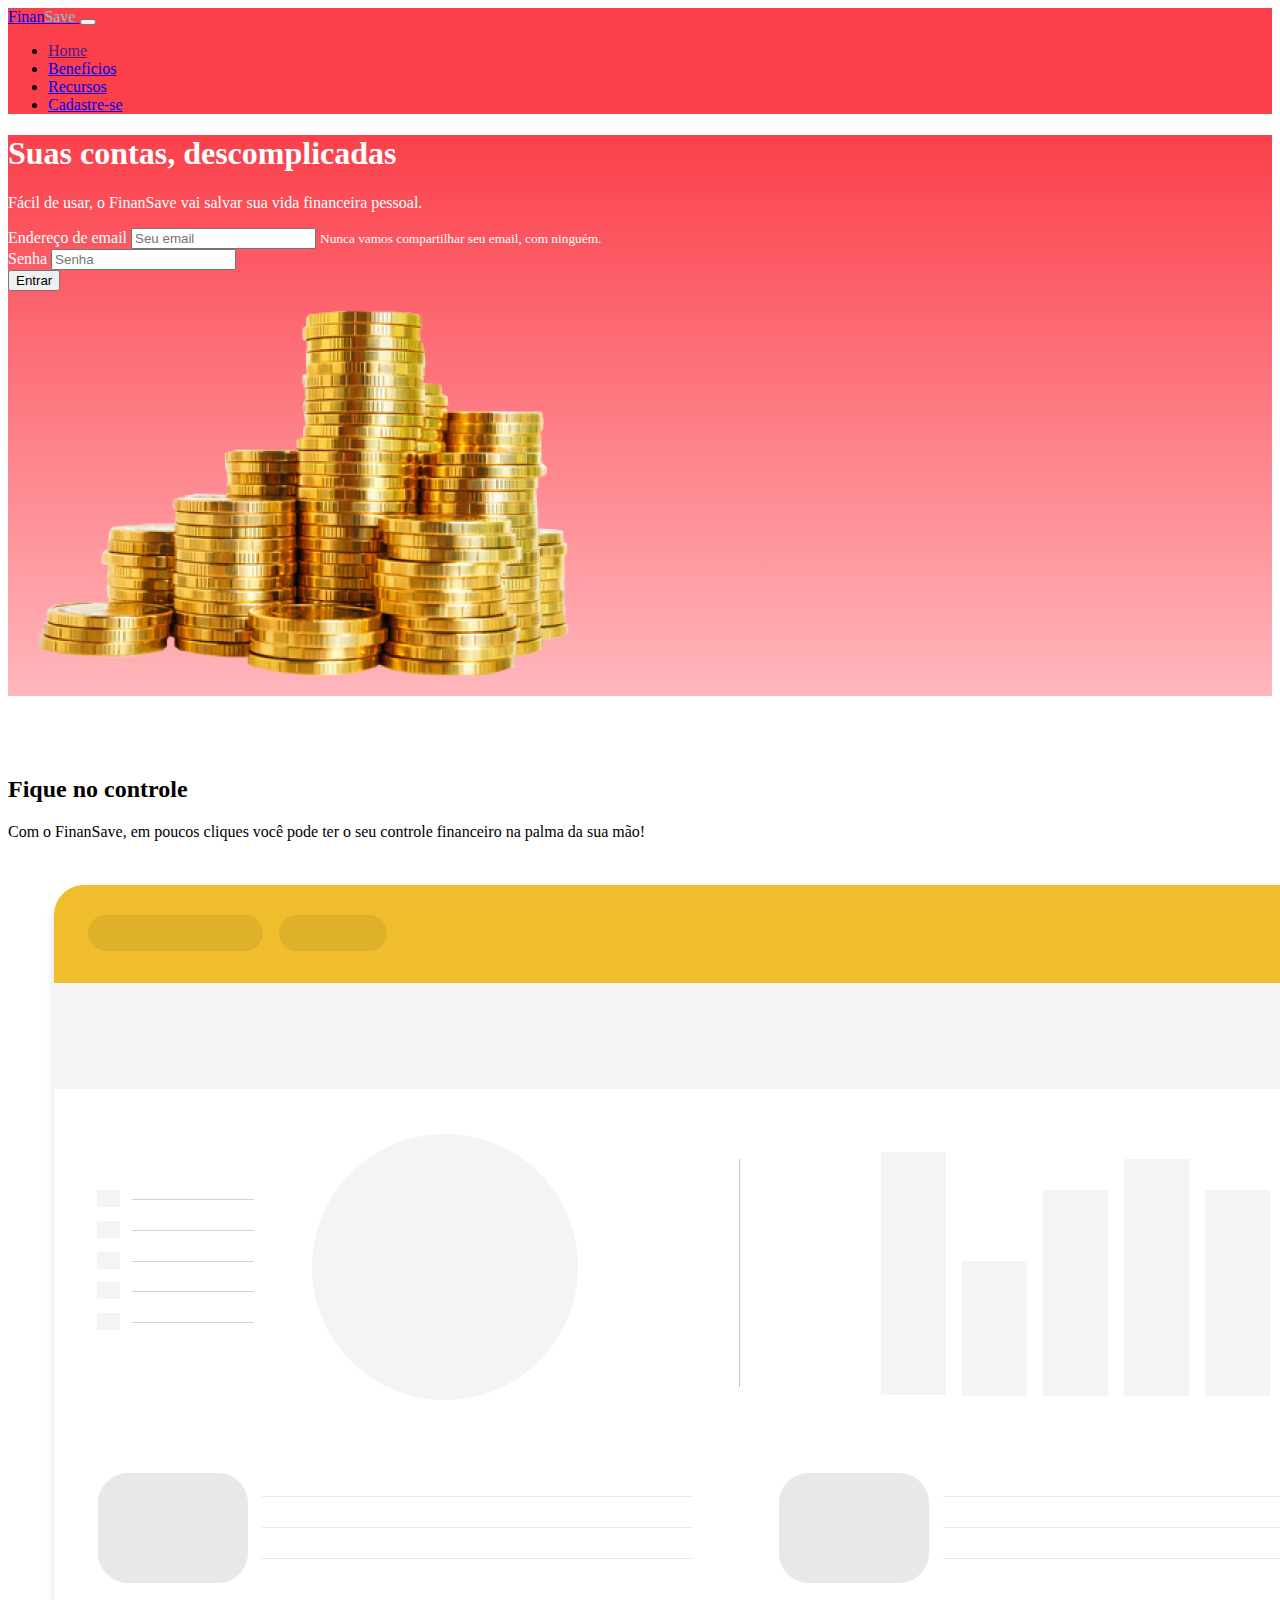
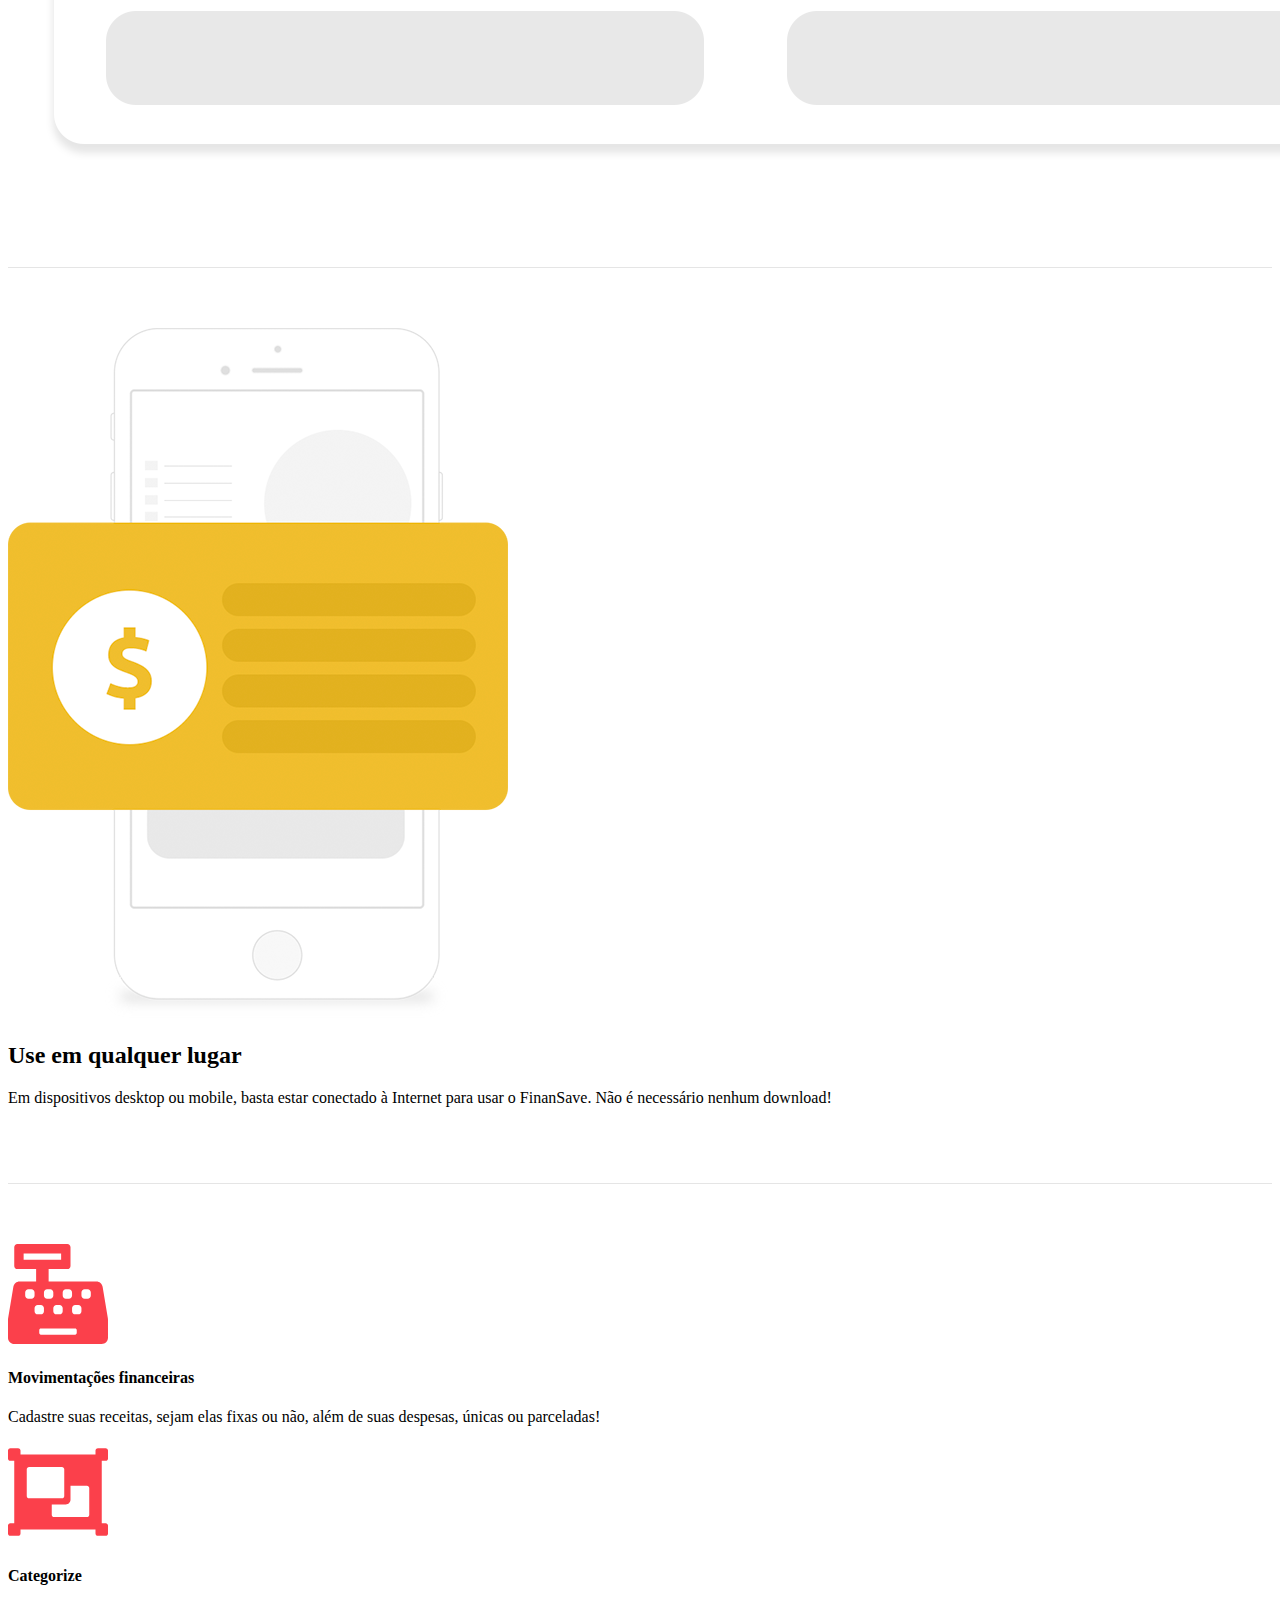
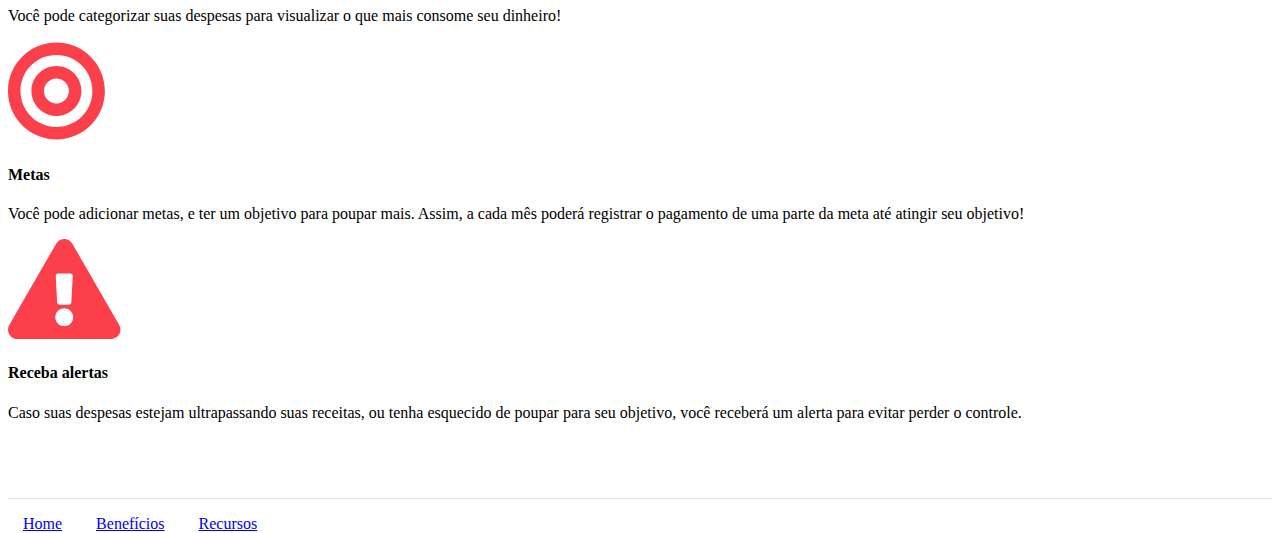
<file: FinanSave/index.html>
<!DOCTYPE html>
<html lang="pt-br">
  <head>
    <!-- Meta tags Obrigatórias -->
    <meta charset="utf-8">
    <meta name="viewport" content="width=device-width, initial-scale=1, shrink-to-fit=no">

    <!-- Bootstrap CSS -->
    <link rel="stylesheet" href="https://stackpath.bootstrapcdn.com/bootstrap/4.1.3/css/bootstrap.min.css" integrity="sha384-MCw98/SFnGE8fJT3GXwEOngsV7Zt27NXFoaoApmYm81iuXoPkFOJwJ8ERdknLPMO" crossorigin="anonymous">

    <!-- Fontawesome -->
    <link rel="stylesheet" href="https://use.fontawesome.com/releases/v5.3.1/css/all.css" integrity="sha384-mzrmE5qonljUremFsqc01SB46JvROS7bZs3IO2EmfFsd15uHvIt+Y8vEf7N7fWAU" crossorigin="anonymous">

    <!-- Estilo Customizado -->
    <link rel="stylesheet" type="text/css" href="css/estilo.css">

    <title>FinanSave - Finanças Pessoais</title>
  </head>

  <body>
    
    <header> <!-- Início cabeçalho -->
      <nav class="navbar navbar-expand-sm navbar-dark cor-navbar">
        <div class="container">

          <a href="#" class="navbar-brand">
            <i class="fas fa-coins fa-lg"></i>
            Finan<span>Save</span>
          </a>

          <button class="navbar-toggler" data-toggle="collapse" data-target="#nav-principal">
            <span class="navbar-toggler-icon"></span>
          </button>

          <div class="collapse navbar-collapse" id="nav-principal">
            <ul class="navbar-nav ml-auto">
              <li class="nav-item">
                <a href="" class="nav-link">Home</a>
              </li>
              <li class="nav-item">
                <a href="#beneficio-controle" class="nav-link">Benefícios</a>
              </li>
              <li class="nav-item">
                <a href="#recursos" class="nav-link">Recursos</a>
              </li>
              <li class="nav-item">
                <a href="cadastro.html" class="btn btn-outline-light ml-4">Cadastre-se</a>
              </li>
            </ul>
          </div>

        </div>
      </nav>
    </header> <!-- Fim Cabeçalho -->

    <section id="home"> <!-- Inicio da Seção Home -->
      <div class="container">
        <div class="row">

          <div class="col-md-6 d-flex">
            <div class="align-self-center">

              <h1 class="display-4">Suas contas, descomplicadas</h1>
              <p>
                Fácil de usar, o FinanSave vai salvar sua vida financeira pessoal.
              </p>

              <form class="mt-4 mb-4">
                <div class="form-group">
                  <label for="LoginEmail">Endereço de email</label>
                  <input type="email" class="form-control" id="LoginEmail" aria-describedby="emailHelp" placeholder="Seu email">
                  <small id="emailHelp" class="form-text ">Nunca vamos compartilhar seu email, com ninguém.</small>
                </div>
                <div class="form-group">
                  <label for="LoginPassword">Senha</label>
                  <input type="password" class="form-control" id="LoginPassword" placeholder="Senha">
                </div>
                <button type="submit" class="btn btn-primary">Entrar</button>
              </form>

            </div>
          </div>

          <div class="col-md-6 d-none d-md-block">
            <img src="img/coin.png">
          </div>

        </div>
      </div>
    </section> <!-- Fim da Seção Home -->

    <section class="caixa" id="beneficio-controle"> <!-- Início da Seção Controle -->
      <div class="container">
        <div class="row">

          <div class="col-md-6 d-flex">
            <div class="align-self-center">
              <h2>Fique no controle
              </h2>
              <p>
                Com o FinanSave, em poucos cliques você pode ter o seu controle financeiro 
                na palma da sua mão!
              </p>
            </div>
          </div>

          <div class="col-md-6 d-none d-md-block">
            <img src="img/saiba.png" class="img-fluid">
          </div>

        </div>
      </div>
    </section> <!-- Fim da Seção Controle -->

    <section class="caixa"> <!-- Início da Seção Use -->
      <div class="container">
        <div class="row">

          <div class="col-md-6 d-none d-md-block">
            <img src="img/juros.png" class="img-fluid">
          </div>

          <div class="col-md-6 d-flex">
            <div class="align-self-center">
              <h2>Use em qualquer lugar</h2>
              <p>
                Em dispositivos desktop ou mobile, basta estar conectado à Internet 
                para usar o FinanSave. Não é necessário nenhum download!
              </p>
            </div>
          </div>

        </div>
      </div>
    </section> <!-- Fim da Seção Use -->

    <section class="caixa" id="recursos"> <!-- Início da Seção Recursos -->
      <div class="container">
        <div class="row">

          <div class="col-md-3">

              <svg aria-hidden="true" focusable="false" data-prefix="fas" data-icon="object-group" 
              class="svg-inline--fa fa-object-group fa-w-16 cor-icone rounded mx-auto d-block" height="100" role="img" xmlns="http://www.w3.org/2000/svg" 
              viewBox="0 0 512 512"><path d="M511.1 378.8l-26.7-160c-2.6-15.4-15.9-26.7-31.6-26.7H208v-64h96c8.8 0 16-7.2 16-16V16c0-8.8-7.2-16-16-16H48c-8.8 0-16 7.2-16 16v96c0 8.8 7.2 16 16 16h96v64H59.1c-15.6 0-29 11.3-31.6 26.7L.8 378.7c-.6 3.5-.9 7-.9 10.5V480c0 17.7 14.3 32 32 32h448c17.7 0 32-14.3 32-32v-90.7c.1-3.5-.2-7-.8-10.5zM280 248c0-8.8 7.2-16 16-16h16c8.8 0 16 7.2 16 16v16c0 8.8-7.2 16-16 16h-16c-8.8 0-16-7.2-16-16v-16zm-32 64h16c8.8 0 16 7.2 16 16v16c0 8.8-7.2 16-16 16h-16c-8.8 0-16-7.2-16-16v-16c0-8.8 7.2-16 16-16zm-32-80c8.8 0 16 7.2 16 16v16c0 8.8-7.2 16-16 16h-16c-8.8 0-16-7.2-16-16v-16c0-8.8 7.2-16 16-16h16zM80 80V48h192v32H80zm40 200h-16c-8.8 0-16-7.2-16-16v-16c0-8.8 7.2-16 16-16h16c8.8 0 16 7.2 16 16v16c0 8.8-7.2 16-16 16zm16 64v-16c0-8.8 7.2-16 16-16h16c8.8 0 16 7.2 16 16v16c0 8.8-7.2 16-16 16h-16c-8.8 0-16-7.2-16-16zm216 112c0 4.4-3.6 8-8 8H168c-4.4 0-8-3.6-8-8v-16c0-4.4 3.6-8 8-8h176c4.4 0 8 3.6 8 8v16zm24-112c0 8.8-7.2 16-16 16h-16c-8.8 0-16-7.2-16-16v-16c0-8.8 7.2-16 16-16h16c8.8 0 16 7.2 16 16v16zm48-80c0 8.8-7.2 16-16 16h-16c-8.8 0-16-7.2-16-16v-16c0-8.8 7.2-16 16-16h16c8.8 0 16 7.2 16 16v16z"></path></svg>

            <h4 class="mt-2">Movimentações financeiras</h4>
            <p>
              Cadastre suas receitas, sejam elas fixas ou não, além de suas despesas, 
              únicas ou parceladas!
            </p>
          </div>

          <div class="col-md-3">

              <svg aria-hidden="true" focusable="false" data-prefix="fas" data-icon="object-group" 
              class="svg-inline--fa fa-object-group fa-w-16 cor-icone rounded mx-auto d-block" height="100" role="img" xmlns="http://www.w3.org/2000/svg" 
              viewBox="0 0 512 512"><path d="M480 128V96h20c6.627 0 12-5.373 12-12V44c0-6.627-5.373-12-12-12h-40c-6.627 0-12 5.373-12 12v20H64V44c0-6.627-5.373-12-12-12H12C5.373 32 0 37.373 0 44v40c0 6.627 5.373 12 12 12h20v320H12c-6.627 0-12 5.373-12 12v40c0 6.627 5.373 12 12 12h40c6.627 0 12-5.373 12-12v-20h384v20c0 6.627 5.373 12 12 12h40c6.627 0 12-5.373 12-12v-40c0-6.627-5.373-12-12-12h-20V128zM96 276V140c0-6.627 5.373-12 12-12h168c6.627 0 12 5.373 12 12v136c0 6.627-5.373 12-12 12H108c-6.627 0-12-5.373-12-12zm320 96c0 6.627-5.373 12-12 12H236c-6.627 0-12-5.373-12-12v-52h72c13.255 0 24-10.745 24-24v-72h84c6.627 0 12 5.373 12 12v136z"></path></svg>
              
            <h4 class="mt-2">Categorize</h4>
            <p>
              Você pode categorizar suas despesas para visualizar o que mais consome seu dinheiro!
            </p>
          </div>

          <div class="col-md-3">

            <svg aria-hidden="true" focusable="false" data-prefix="fas" data-icon="object-group" 
            class="svg-inline--fa fa-object-group fa-w-16 cor-icone rounded mx-auto d-block" height="100" role="img" xmlns="http://www.w3.org/2000/svg" 
            viewBox="0 0 512 512"><path d="M248 8C111.03 8 0 119.03 0 256s111.03 248 248 248 248-111.03 248-248S384.97 8 248 8zm0 432c-101.69 0-184-82.29-184-184 0-101.69 82.29-184 184-184 101.69 0 184 82.29 184 184 0 101.69-82.29 184-184 184zm0-312c-70.69 0-128 57.31-128 128s57.31 128 128 128 128-57.31 128-128-57.31-128-128-128zm0 192c-35.29 0-64-28.71-64-64s28.71-64 64-64 64 28.71 64 64-28.71 64-64 64z"></path></svg>

            <h4 class="mt-2">Metas</h4>
            <p>
              Você pode adicionar metas, e ter um objetivo para poupar mais. Assim, a cada mês poderá 
              registrar o pagamento de uma parte da meta até atingir seu objetivo!
            </p>
          </div>
          <div class="col-md-3">

            <svg aria-hidden="true" focusable="false" data-prefix="fas" data-icon="exclamation-triangle" 
            class="svg-inline--fa fa-exclamation-triangle fa-w-18 cor-icone rounded mx-auto d-block" height="100" role="img" xmlns="http://www.w3.org/2000/svg" 
            viewBox="0 0 576 512"><path d="M569.517 440.013C587.975 472.007 564.806 512 527.94 512H48.054c-36.937 0-59.999-40.055-41.577-71.987L246.423 23.985c18.467-32.009 64.72-31.951 83.154 0l239.94 416.028zM288 354c-25.405 0-46 20.595-46 46s20.595 46 46 46 46-20.595 46-46-20.595-46-46-46zm-43.673-165.346l7.418 136c.347 6.364 5.609 11.346 11.982 11.346h48.546c6.373 0 11.635-4.982 11.982-11.346l7.418-136c.375-6.874-5.098-12.654-11.982-12.654h-63.383c-6.884 0-12.356 5.78-11.981 12.654z"></path></svg>

            <h4 class="mt-2">Receba alertas</h4>
            <p>
              Caso suas despesas estejam ultrapassando suas receitas, ou tenha esquecido de poupar para seu 
              objetivo, você receberá um alerta para evitar perder o controle.
            </p>
          </div>

        </div>
      </div>
    </section> <!-- Fim da Seção Recursos -->

    <footer class="mt-4 mb-4">
      <div class="container">
        <div class="row">
          <div class="col-md-8">
            <p>
              <a href="#">Home</a>
              <a href="#beneficio-controle">Benefícios</a>
              <a href="#recursos">Recursos</a>
            </p>
          </div>
          <div class="col-md-4 d-flex justify-content-end">
            <a href="" class="btn btn-outline-dark">
              <i class="fab fa-facebook-square"></i>
            </a>
            <a href="" class="btn btn-outline-dark ml-2">
              <i class="fab fa-twitter"></i>
            </a>
            <a href="" class="btn btn-outline-dark ml-2">
              <i class="fab fa-instagram"></i>
            </a>
            <a href="" class="btn btn-outline-dark ml-2">
              <i class="fab fa-youtube"></i>
            </a>
          </div>
        </div>
      </div>
    </footer>

    <!-- JavaScript (Opcional) -->
    <!-- jQuery primeiro, depois Popper.js, depois Bootstrap JS -->
    <script src="https://code.jquery.com/jquery-3.3.1.slim.min.js" integrity="sha384-q8i/X+965DzO0rT7abK41JStQIAqVgRVzpbzo5smXKp4YfRvH+8abtTE1Pi6jizo" crossorigin="anonymous"></script>
    <script src="https://cdnjs.cloudflare.com/ajax/libs/popper.js/1.14.3/umd/popper.min.js" integrity="sha384-ZMP7rVo3mIykV+2+9J3UJ46jBk0WLaUAdn689aCwoqbBJiSnjAK/l8WvCWPIPm49" crossorigin="anonymous"></script>
    <script src="https://stackpath.bootstrapcdn.com/bootstrap/4.1.3/js/bootstrap.min.js" integrity="sha384-ChfqqxuZUCnJSK3+MXmPNIyE6ZbWh2IMqE241rYiqJxyMiZ6OW/JmZQ5stwEULTy" crossorigin="anonymous"></script>
  </body>
</html>
</file>
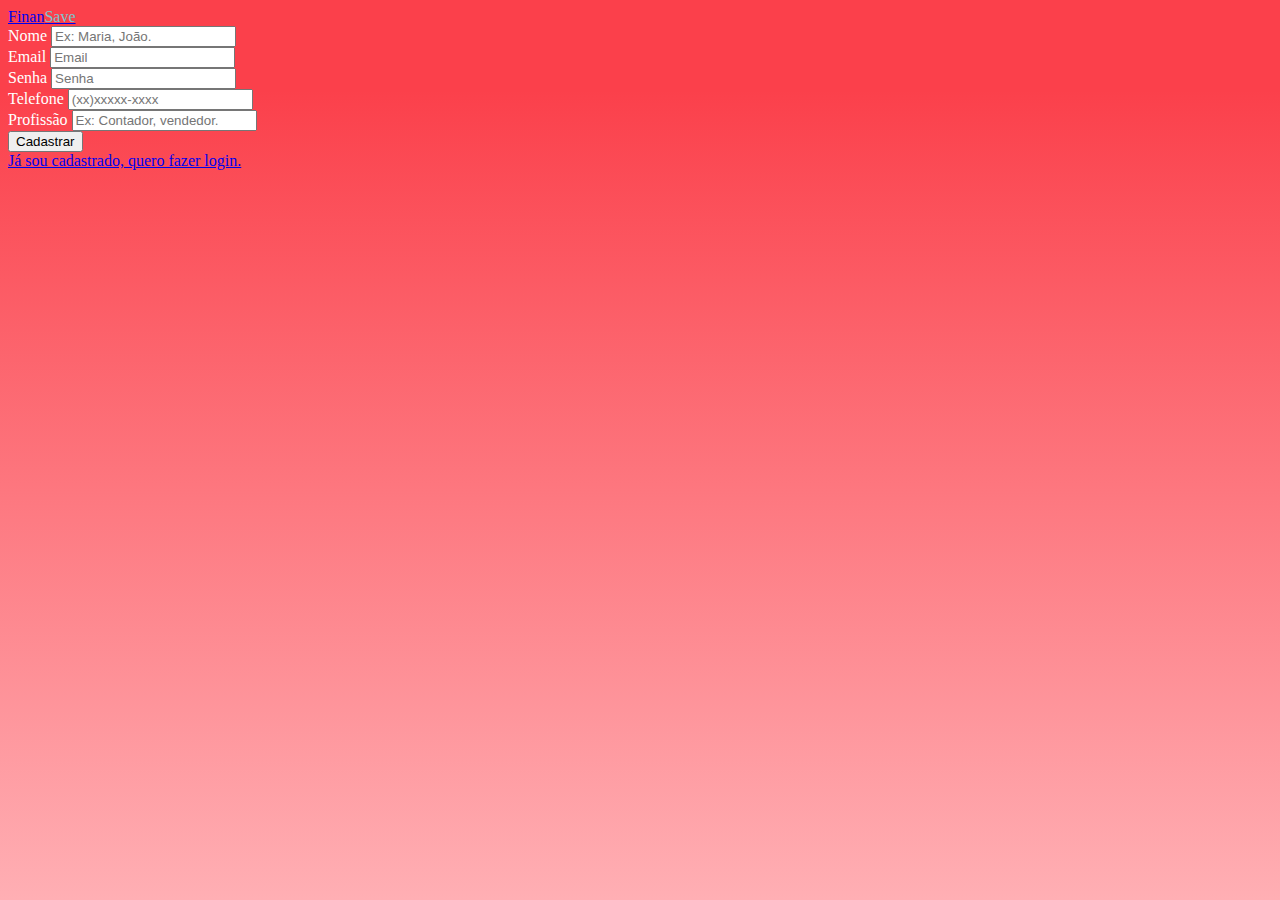
<file: FinanSave/cadastro.html>
<!DOCTYPE html>
<html lang="pt-br">
  <head>
    <!-- Meta tags Obrigatórias -->
    <meta charset="utf-8">
    <meta name="viewport" content="width=device-width, initial-scale=1, shrink-to-fit=no">

    <!-- Bootstrap CSS -->
    <link rel="stylesheet" href="https://stackpath.bootstrapcdn.com/bootstrap/4.1.3/css/bootstrap.min.css" integrity="sha384-MCw98/SFnGE8fJT3GXwEOngsV7Zt27NXFoaoApmYm81iuXoPkFOJwJ8ERdknLPMO" crossorigin="anonymous">

    <!-- Fontawesome -->
    <link rel="stylesheet" href="https://use.fontawesome.com/releases/v5.3.1/css/all.css" integrity="sha384-mzrmE5qonljUremFsqc01SB46JvROS7bZs3IO2EmfFsd15uHvIt+Y8vEf7N7fWAU" crossorigin="anonymous">

    <!-- Estilo Customizado -->
    <link rel="stylesheet" type="text/css" href="css/estilo.css">

    <title>FinanSave - Finanças Pessoais</title>
  </head>

  <body class="cor-fundo">
    
    <header> <!-- Início cabeçalho -->
      <nav class="navbar navbar-expand-sm navbar-dark cor-navbar">
        <div class="container">

          <a href="index.html" class="navbar-brand">
            <i class="fas fa-coins fa-lg"></i>
            Finan<span>Save</span>
          </a>

        </div>
      </nav>
    </header> <!-- Fim Cabeçalho -->

    <section> <!-- Inicio da Seção Home -->
      <div class="container">
        <div class="row">
            <div class="col-md-12 d-flex justify-content-center">
            <form>
                <div class="form-row">
                    <div class="form-group col-md-12">
                        <label for="inputNome">Nome</label>
                        <input type="text" class="form-control" id="inputNome" placeholder="Ex: Maria, João.">
                    </div>
                </div>
                <div class="form-row">
                    <div class="form-group col-md-6">
                        <label for="inputEmail4">Email</label>
                        <input type="email" class="form-control" id="inputEmail" placeholder="Email">
                    </div>
                    <div class="form-group col-md-6">
                        <label for="inputPassword4">Senha</label>
                        <input type="password" class="form-control" id="inputPassword" placeholder="Senha">
                    </div>
                </div>
                <div class="form-row">
                    <div class="form-group col-md-6">
                        <label for="inputTelefone">Telefone</label>
                        <input type="text" class="form-control" id="inputTelefone" placeholder="(xx)xxxxx-xxxx">
                    </div>
                    <div class="form-group col-md-6">
                        <label for="inputProffisao">Profissão</label>
                        <input type="text" class="form-control" id="inputProfissao" placeholder="Ex: Contador, vendedor.">
                    </div>
                </div>
                <button type="submit" class="btn btn-primary">Cadastrar</button>
            </form>
            </div>
        </div>
      </div>
    </section> <!-- Fim da Seção Home -->

    <footer class="mt-5 mb-4">
      <div class="container">
        <div class="row">
          <div class="col-md-12 d-flex justify-content-center">
            <a href="index.html" class="btn btn-outline-light">
              Já sou cadastrado, quero fazer login.
            </a>
          </div>
        </div>
      </div>
    </footer>

    <!-- JavaScript (Opcional) -->
    <!-- jQuery primeiro, depois Popper.js, depois Bootstrap JS -->
    <script src="https://code.jquery.com/jquery-3.3.1.slim.min.js" integrity="sha384-q8i/X+965DzO0rT7abK41JStQIAqVgRVzpbzo5smXKp4YfRvH+8abtTE1Pi6jizo" crossorigin="anonymous"></script>
    <script src="https://cdnjs.cloudflare.com/ajax/libs/popper.js/1.14.3/umd/popper.min.js" integrity="sha384-ZMP7rVo3mIykV+2+9J3UJ46jBk0WLaUAdn689aCwoqbBJiSnjAK/l8WvCWPIPm49" crossorigin="anonymous"></script>
    <script src="https://stackpath.bootstrapcdn.com/bootstrap/4.1.3/js/bootstrap.min.js" integrity="sha384-ChfqqxuZUCnJSK3+MXmPNIyE6ZbWh2IMqE241rYiqJxyMiZ6OW/JmZQ5stwEULTy" crossorigin="anonymous"></script>
  </body>
</html>
</file>
<file: FinanSave/css/estilo.css>
/*Só para lembrar, coloquei isso porque o background da página de cadastro estava dando erro*/
html {
    height: 100%;
}

.cor-navbar {
    background: #FB404B;
}

.cor-fundo {
    background-image: linear-gradient(to top, rgb(255, 175, 180), #FB404B 90%);
    color: white;
}

nav a span {
    color: #7cc6cf;
}

#home {
    background-image: linear-gradient(to top, rgb(255, 183, 188), #FB404B);
    color: white;
}

.caixa {
    padding: 60px 0px;
    border-bottom: 1px solid #e5e5e5;
}

footer p a {
    margin: 5px 15px;
}

.cor-icone {
    fill: #FB404B;
}

.espacamento-botoes {
    margin: 50px 0px;
}

.cor-receita {
    color: rgb(83, 194, 49);
}

.cor-despesa {
    color: #FB404B;
}
</file>
